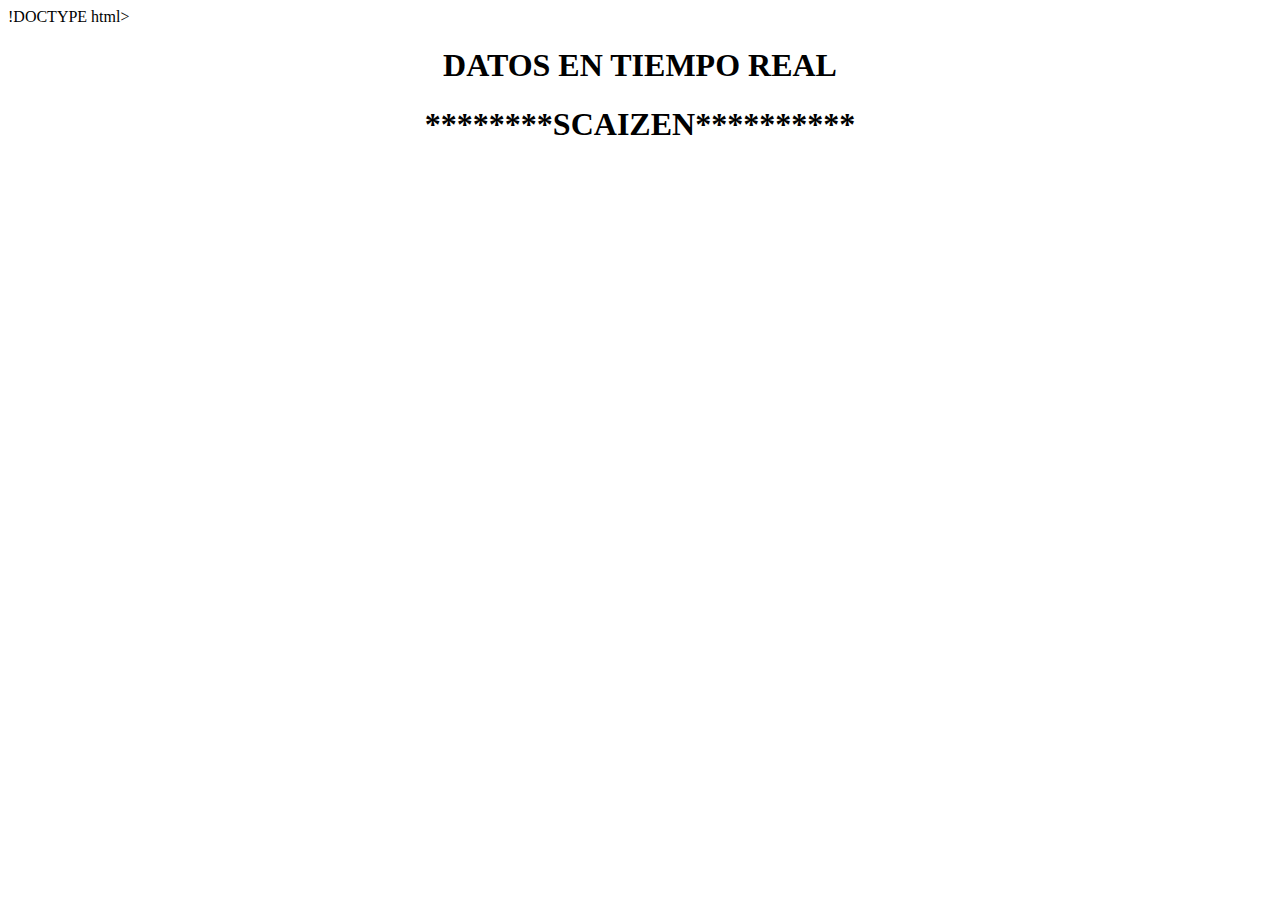
<file: driver/scaizen_v0_2/index.html>
!DOCTYPE html>
<html>
<head>
    <meta charset="utf-8">
    <script src="http://ajax.googleapis.com/ajax/libs/jquery/2.1.1/jquery.min.js" type="text/javascript">
    </script>
</head>
 
<html>
<center><h1>DATOS EN TIEMPO REAL</h1></center>
<center><h1>********SCAIZEN**********</h1></center>
 
</html>
 
<script>
setInterval(function() {
    $("html").load("index.php");
},1000);
</script>
</file>
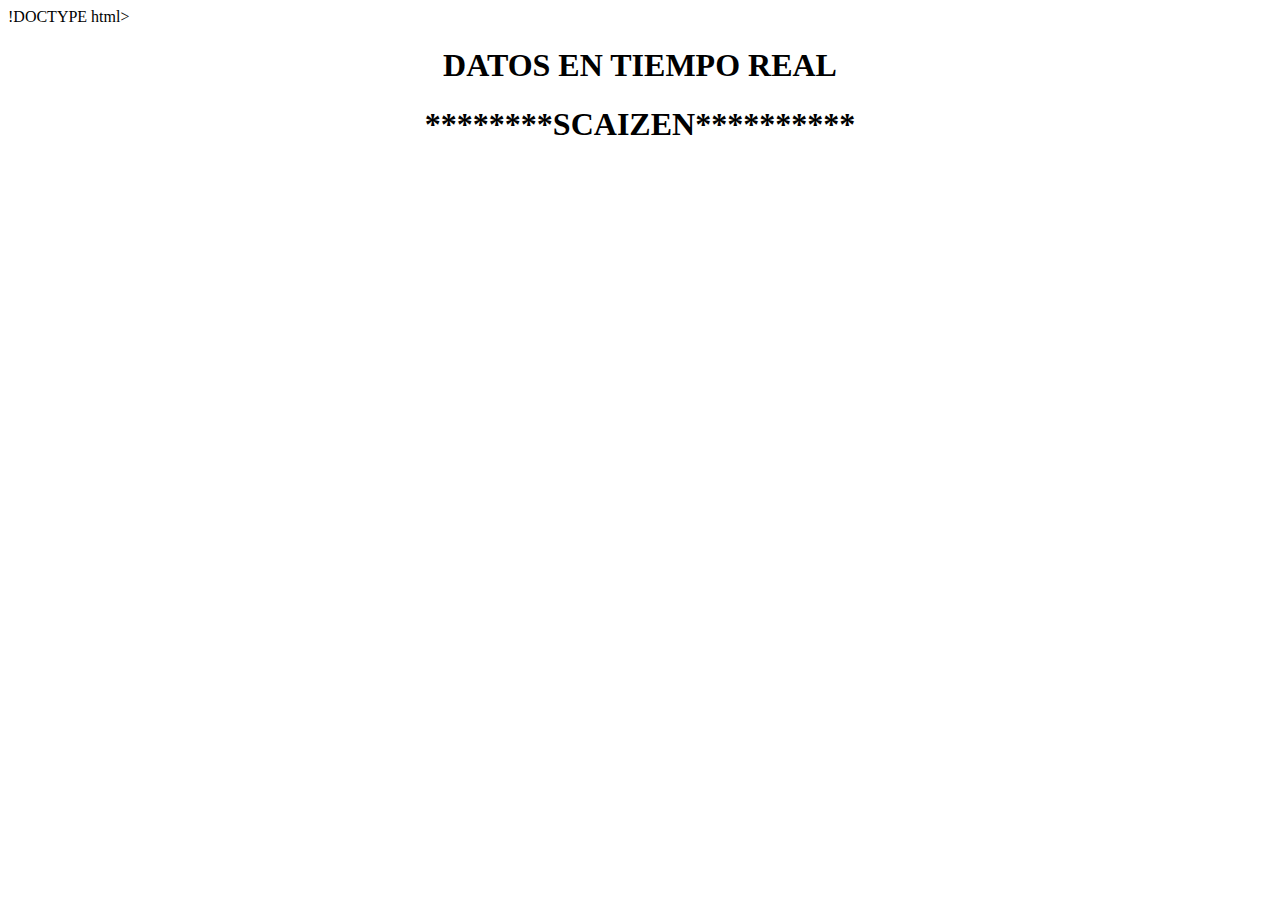
<file: driver/scaizen_v0_2/index2.html>
!DOCTYPE html>
<html>
<head>
    <meta charset="utf-8">
    <script src="http://ajax.googleapis.com/ajax/libs/jquery/2.1.1/jquery.min.js" type="text/javascript">
    </script>
</head>
 
<html>
<center><h1>DATOS EN TIEMPO REAL</h1></center>
<center><h1>********SCAIZEN**********</h1></center>
 
</html>
 
<script>
setInterval(function() {
    $("html").load("index2.php");
},1000);
</script>
</file>
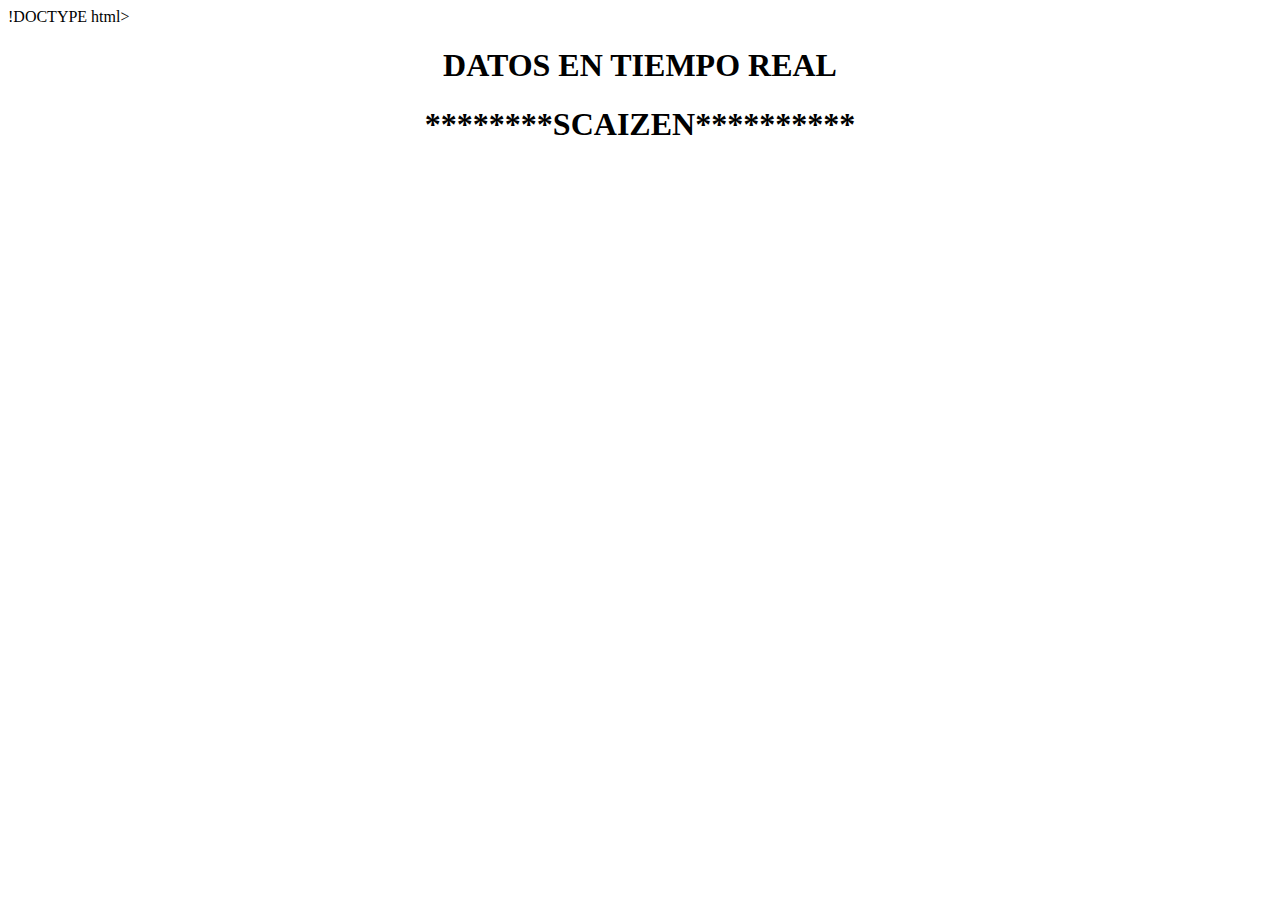
<file: driver/scaizen_v0_2/index3.html>
!DOCTYPE html>
<html>
<head>
    <meta charset="utf-8">
    <script src="http://ajax.googleapis.com/ajax/libs/jquery/2.1.1/jquery.min.js" type="text/javascript">
    </script>
</head>
 
<html>
<center><h1>DATOS EN TIEMPO REAL</h1></center>
<center><h1>********SCAIZEN**********</h1></center>
 
</html>
 
<script>
setInterval(function() {
    $("html").load("index3.php");
},1000);
</script>
</file>
